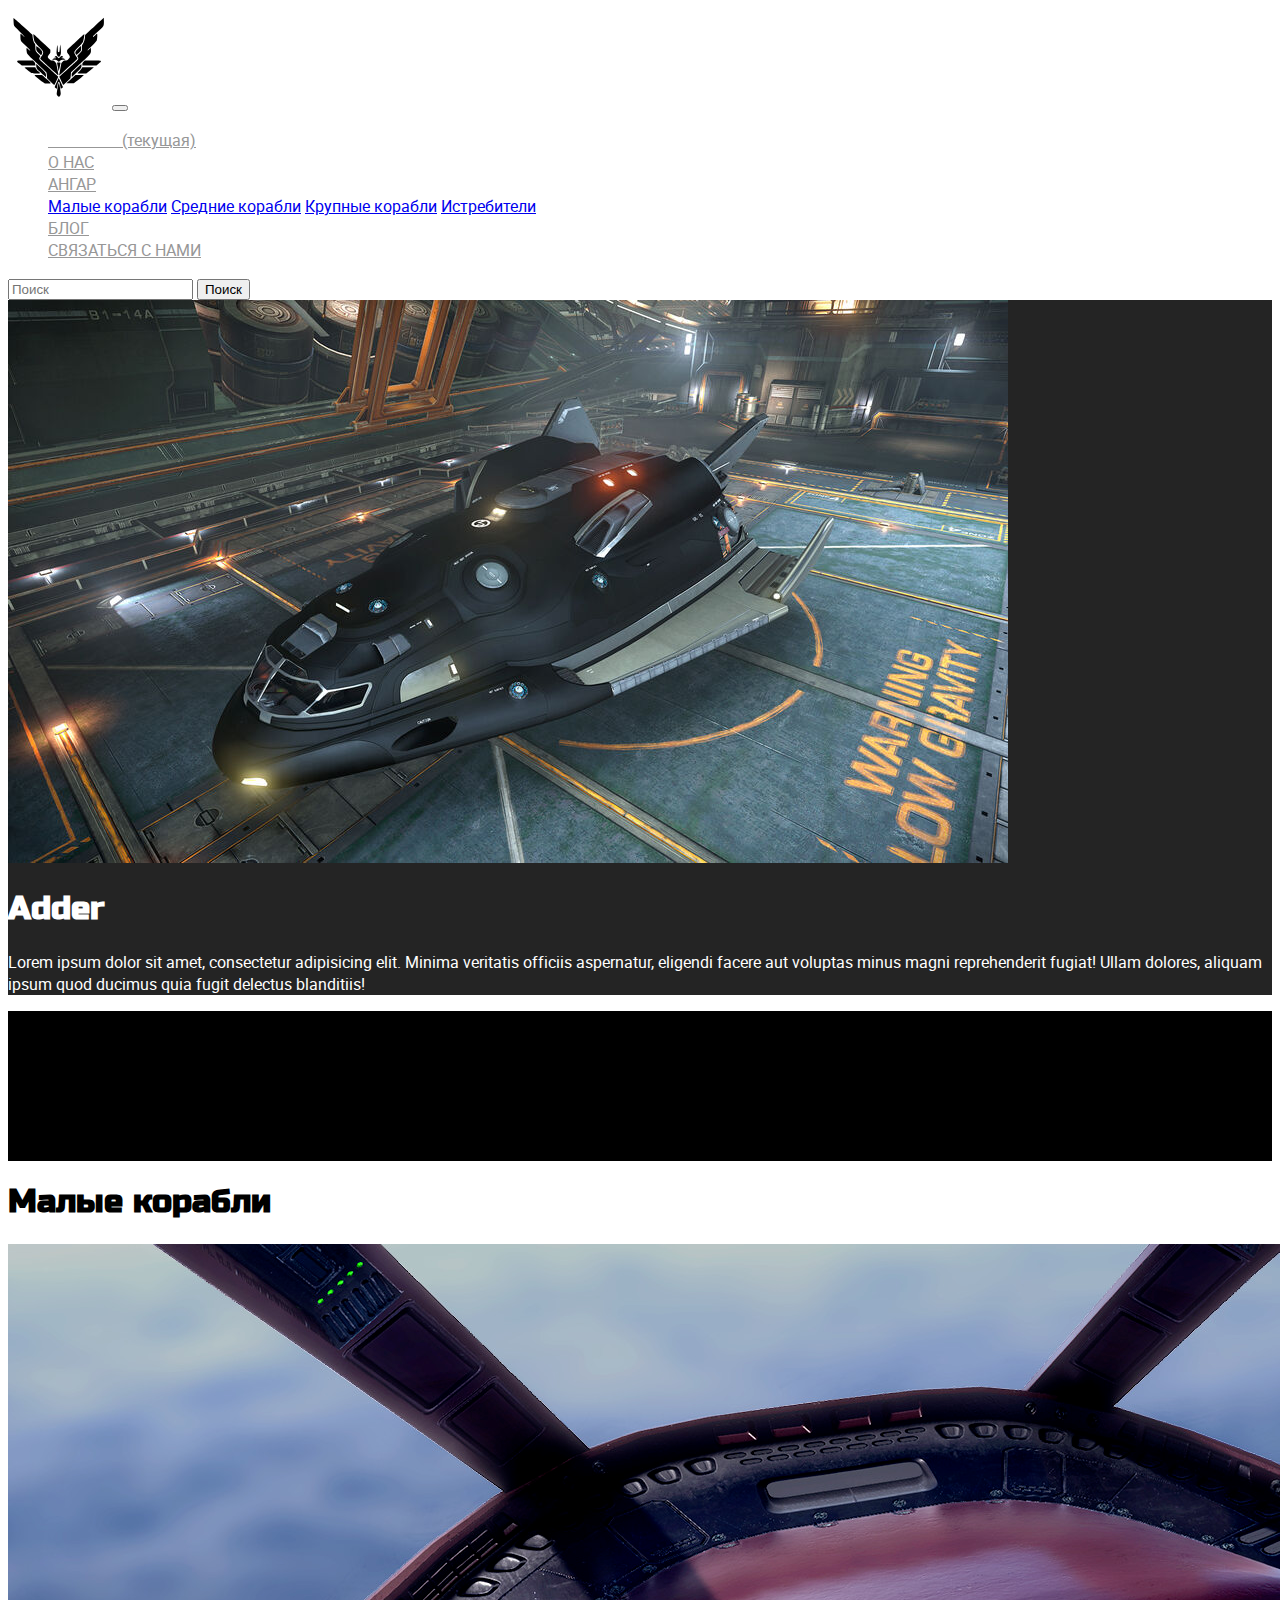
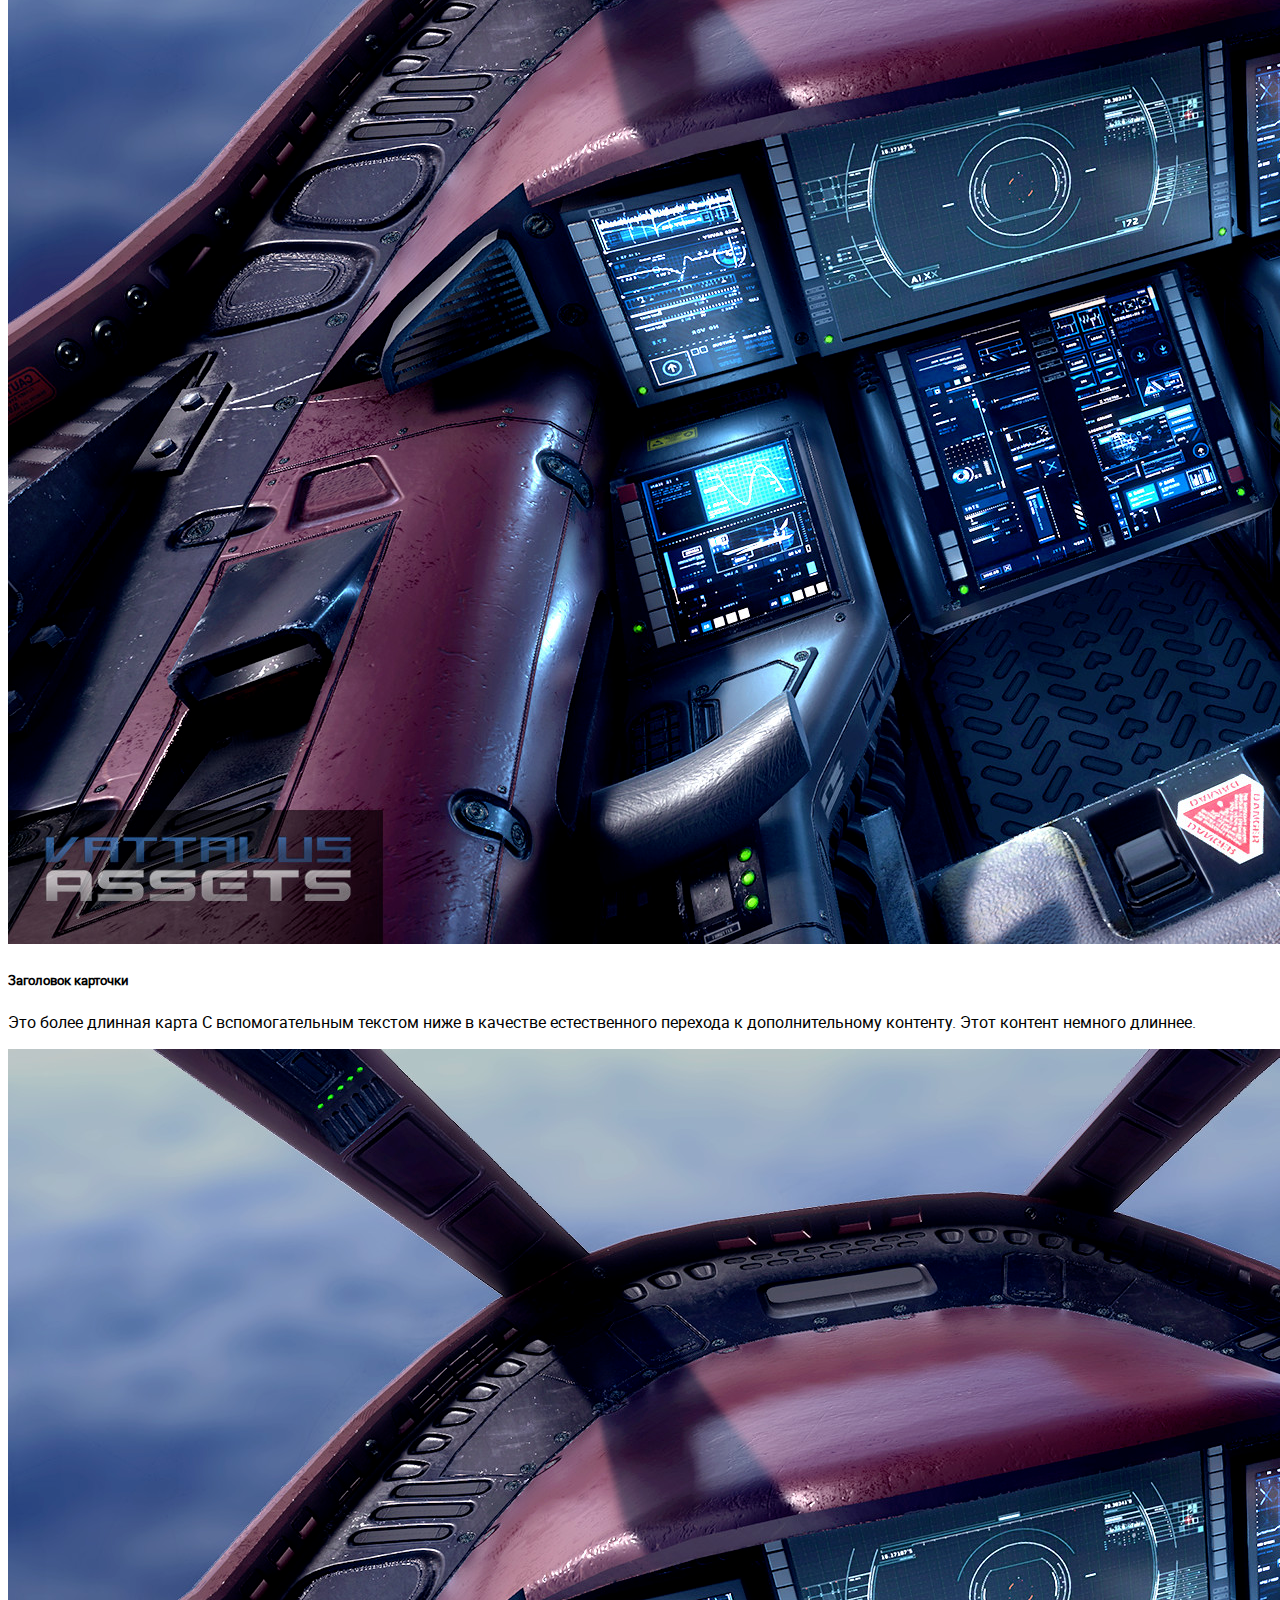
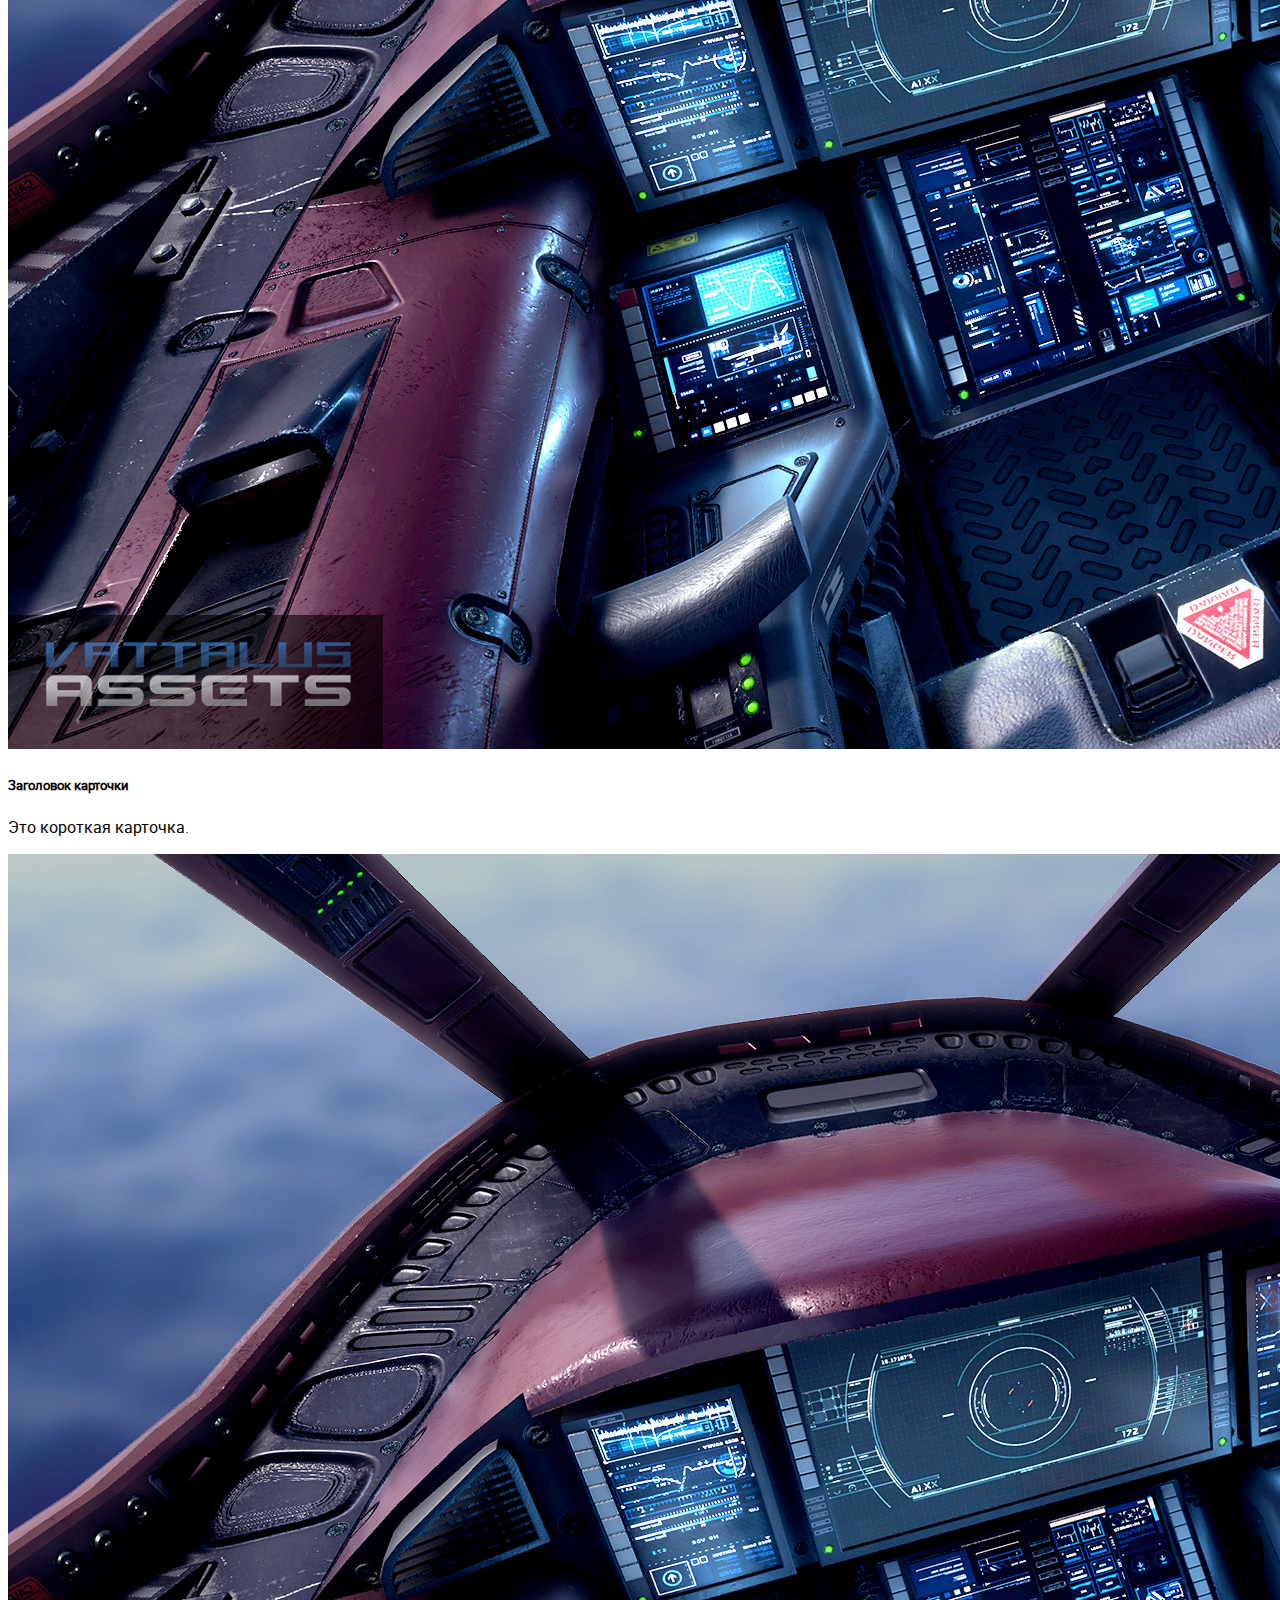
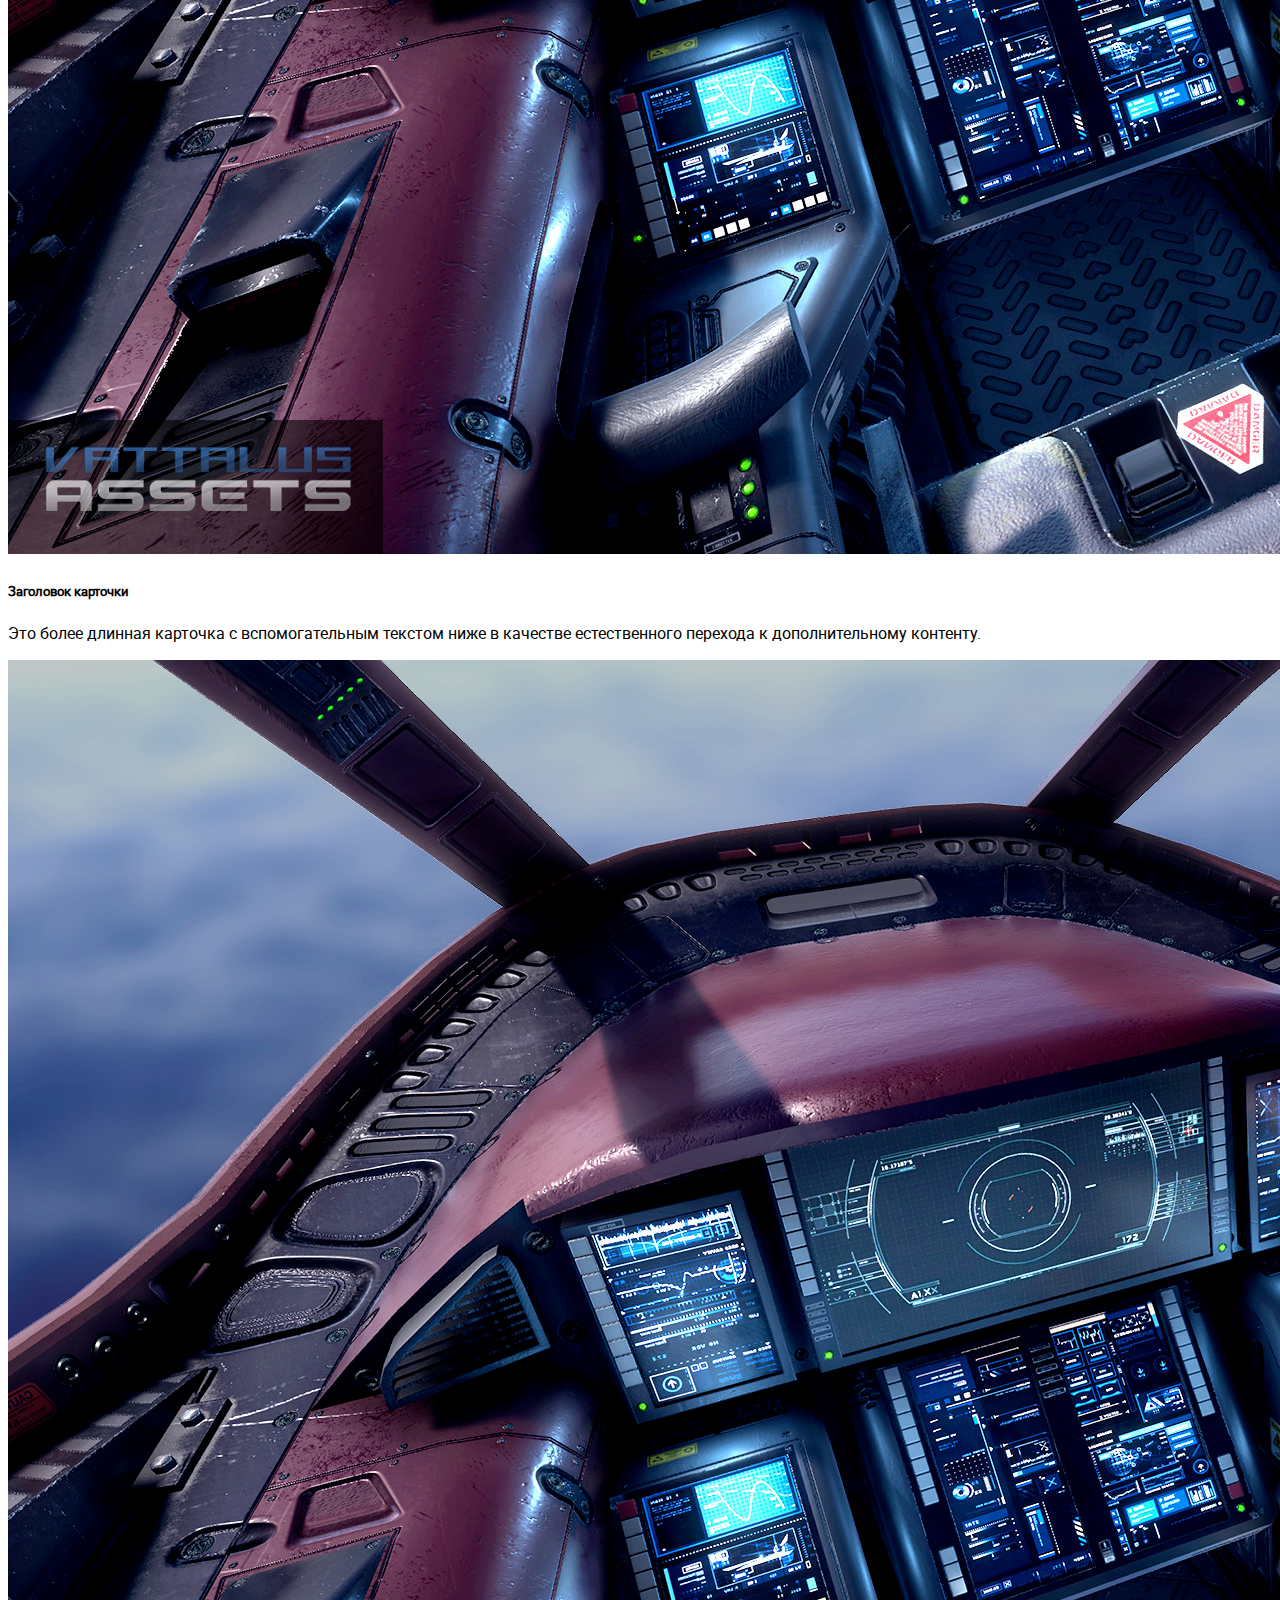
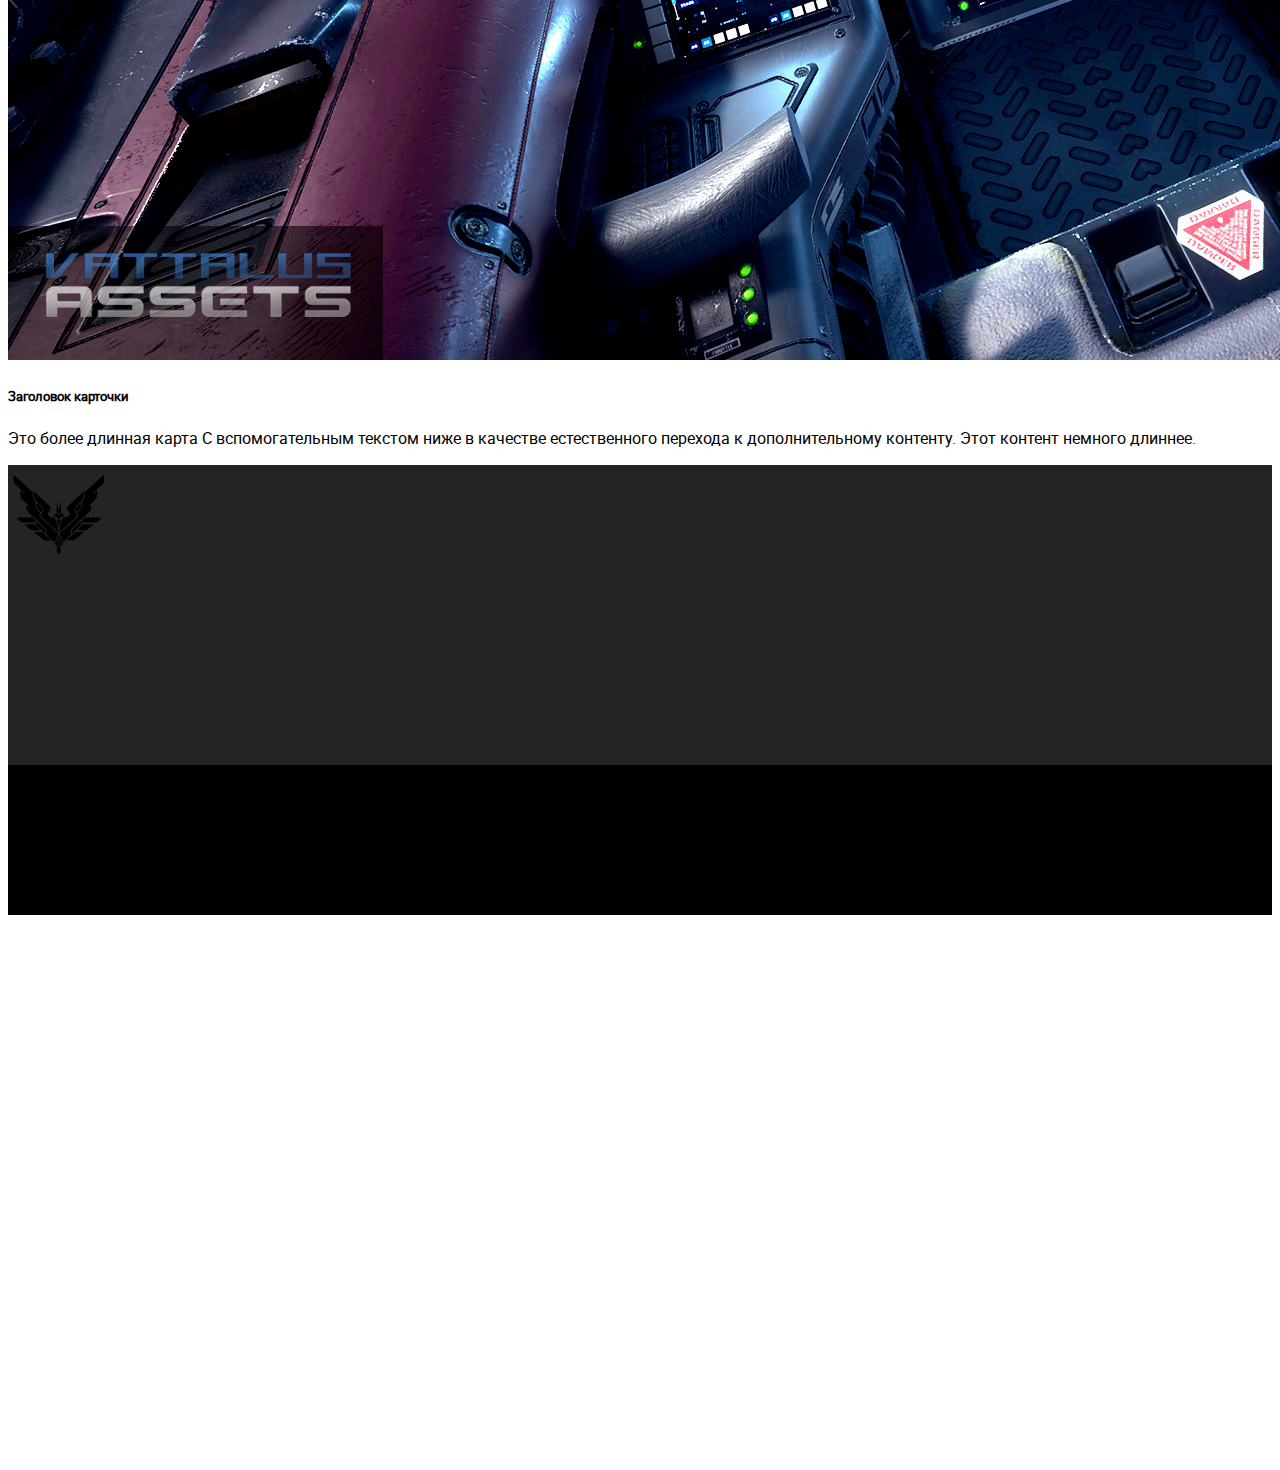
<file: index.html>
<!doctype html>
<html lang="ru">

<head>
  <!-- Required meta tags -->
  <meta charset="utf-8">
  <meta name="viewport" content="width=device-width, initial-scale=1, shrink-to-fit=no">
  <link rel="stylesheet" href="css/style.css">
  <!-- Bootstrap CSS -->
  <link rel="stylesheet" href="https://cdn.jsdelivr.net/npm/bootstrap@4.6.1/dist/css/bootstrap.min.css"
    integrity="sha384-zCbKRCUGaJDkqS1kPbPd7TveP5iyJE0EjAuZQTgFLD2ylzuqKfdKlfG/eSrtxUkn" crossorigin="anonymous">

  <title>Elite hangar</title>
</head>

<body>
  <div class="container-fluid navigation">

    <nav class="navbar navbar-expand-lg justify-content-around">
      <a class="navbar-brand" href="#"><img src="img/logo.svg" alt="" class="logo"></a>
      <button class="navbar-toggler" type="button" data-toggle="collapse" data-target="#navbarSupportedContent"
        aria-controls="navbarSupportedContent" aria-expanded="false" aria-label="Переключатель навигации">
        <span class="navbar-toggler-icon"></span>
      </button>

      <div class="collapse navbar-collapse" id="navbarSupportedContent">
        <ul class="navbar-nav mb-2 mb-lg-0 w-100 justify-content-around">
          <li class="nav-item active">
            <a class="nav-link active-nav" href="#"><span class="active-nav">ГЛАВНАЯ</span> <span
                class="sr-only">(текущая)</span></a>
          </li>
          <li class="nav-item">
            <a class="nav-link" href="#">О НАС</a>
          </li>
          <li class="nav-item dropdown">
            <a class="nav-link dropdown-toggle" href="#" id="navbarDropdown" role="button" data-toggle="dropdown"
              aria-haspopup="true" aria-expanded="false">
              АНГАР
            </a>
            <div class="dropdown-menu" aria-labelledby="navbarDropdown">
              <a class="dropdown-item" href="#">Малые корабли</a>
              <a class="dropdown-item" href="#">Средние корабли</a>
              <a class="dropdown-item" href="#">Крупные корабли</a>
              <a class="dropdown-item" href="#">Истребители</a>
            </div>
          </li>
          <li class="nav-item">
            <a class="nav-link" href="#">БЛОГ</a>
          </li>
          <li class="nav-item">
            <a class="nav-link" href="#">СВЯЗАТЬСЯ С НАМИ</a>
          </li>
        </ul>
        <form class="d-flex">
          <input class="form-control" type="search" placeholder="Поиск" aria-label="Поиск">
          <button class="btn btn-outline-light" type="submit">Поиск</button>
        </form>
      </div>
    </nav>
  </div>
  <div class="container-fluid main-picture">
    <div class="row">
      <div class="col">
        <img src="content/ADDER.jpg" alt="">
      </div>
      <div class="col">
        <h1>Adder</h1>
        <p>Lorem ipsum dolor sit amet, consectetur adipisicing elit. Minima veritatis officiis aspernatur, eligendi
          facere aut voluptas minus magni reprehenderit fugiat! Ullam dolores, aliquam ipsum quod ducimus quia fugit
          delectus blanditiis!</p>
      </div>
    </div>
  </div>

  <div class="container-fluid under-main-picture">

  </div>

  <div class="container-fluid catch">
    <h1>Малые корабли</h1>
    <div class="row row-cols-1 row-cols-md-3">
      <div class="col mb-4">
        <div class="card h-100">
          <img src="content/placeholder.jpg" class="card-img-top" alt="...">
          <div class="card-body">
            <h5 class="card-title">Заголовок карточки</h5>
            <p class="card-text">Это более длинная карта С вспомогательным текстом ниже в качестве естественного
              перехода к дополнительному контенту. Этот контент немного длиннее.</p>
          </div>
        </div>
      </div>
      <div class="col mb-4">
        <div class="card h-100">
          <img src="content/placeholder.jpg" class="card-img-top" alt="...">
          <div class="card-body">
            <h5 class="card-title">Заголовок карточки</h5>
            <p class="card-text">Это короткая карточка.</p>
          </div>
        </div>
      </div>
      <div class="col mb-4">
        <div class="card h-100">
          <img src="content/placeholder.jpg" class="card-img-top" alt="...">
          <div class="card-body">
            <h5 class="card-title">Заголовок карточки</h5>
            <p class="card-text">Это более длинная карточка с вспомогательным текстом ниже в качестве естественного
              перехода к дополнительному контенту.</p>
          </div>
        </div>
      </div>
      <div class="col mb-4">
        <div class="card h-100">
          <img src="content/placeholder.jpg" class="card-img-top" alt="...">
          <div class="card-body">
            <h5 class="card-title">Заголовок карточки</h5>
            <p class="card-text">Это более длинная карта С вспомогательным текстом ниже в качестве естественного
              перехода к дополнительному контенту. Этот контент немного длиннее.</p>
          </div>
        </div>
      </div>
    </div>
  </div>

  <div class="container-fluid footer-top">
    <div class="row">
      <div class="col border">
        <div class="row"><img src="img/logo.svg" alt="" class="logo"></div>
        <div class="row"></div>
        <div class="row"></div>
        <div class="row"></div>
      </div>
      <div class="col border" style="width: 250px; height: 300px">

      </div>
      <div class="col border" style="width: 250px; height: 300px">

      </div>
      <div class="col border" style="width: 250px; height: 300px">

      </div>
    </div>
  </div>

  <div class="container-fluid footer-bottom">

  </div>
  <!-- Дополнительный JavaScript; выберите один из двух! -->

  <!-- Вариант 1: пакет jQuery и Bootstrap (включает Popper) -->
  <script src="https://cdn.jsdelivr.net/npm/jquery@3.5.1/dist/jquery.slim.min.js"
    integrity="sha384-DfXdz2htPH0lsSSs5nCTpuj/zy4C+OGpamoFVy38MVBnE+IbbVYUew+OrCXaRkfj"
    crossorigin="anonymous"></script>
  <script src="https://cdn.jsdelivr.net/npm/bootstrap@4.6.1/dist/js/bootstrap.bundle.min.js"
    integrity="sha384-fQybjgWLrvvRgtW6bFlB7jaZrFsaBXjsOMm/tB9LTS58ONXgqbR9W8oWht/amnpF"
    crossorigin="anonymous"></script>

  <!-- Вариант 2: Отдельные JS для Popper и Bootstrap -->
  <!--
    <script src="https://cdn.jsdelivr.net/npm/jquery@3.5.1/dist/jquery.slim.min.js" integrity="sha384-DfXdz2htPH0lsSSs5nCTpuj/zy4C+OGpamoFVy38MVBnE+IbbVYUew+OrCXaRkfj" crossorigin="anonymous"></script>
    <script src="https://cdn.jsdelivr.net/npm/popper.js@1.16.1/dist/umd/popper.min.js" integrity="sha384-9/reFTGAW83EW2RDu2S0VKaIzap3H66lZH81PoYlFhbGU+6BZp6G7niu735Sk7lN" crossorigin="anonymous"></script>
    <script src="https://cdn.jsdelivr.net/npm/bootstrap@4.6.1/dist/js/bootstrap.min.js" integrity="sha384-VHvPCCyXqtD5DqJeNxl2dtTyhF78xXNXdkwX1CZeRusQfRKp+tA7hAShOK/B/fQ2" crossorigin="anonymous"></script>
    -->
</body>

</html>
</file>
<file: css/style.css>
@font-face {
    font-family: 'robotobold';
    src: url(../fonts/roboto-bold-webfont.woff2) format('woff2'),
         url(../fonts/roboto-bold-webfont.woff) format('woff');
    font-weight: normal;
    font-style: normal;

}
@font-face {
    font-family: 'robotolight';
    src: url(../fonts/roboto-light-webfont.woff2) format('woff2'),
         url(../fonts/roboto-light-webfont.woff2) format('woff');
    font-weight: normal;
    font-style: normal;

}
@font-face {
    font-family: 'robotomedium';
    src: url(../fonts/roboto-medium-webfont.woff2) format('woff2'),
         url(../fonts/roboto-medium-webfont.woff) format('woff');
    font-weight: normal;
    font-style: normal;

}
@font-face {
    font-family: 'robotoregular';
    src: url(../fonts/roboto-regular-webfont.woff2) format('woff2'),
         url(../fonts/roboto-regular-webfont.woff) format('woff');
    font-weight: normal;
    font-style: normal;

}
@font-face {
    font-family: 'russo_oneregular';
    src: url(../fonts/russoone-regular-webfont.woff2) format('woff2'),
         url(../fonts/russoone-regular-webfont.woff) format('woff');
    font-weight: normal;
    font-style: normal;

}
body{
    font-family: 'robotoregular';
}
h1, h2, h3{
    font-family: 'russo_oneregular';
}
.navbar{
    font-size: 16px;
}
.button-search{
    color: white;
    background-color: #242424;
}
.navigation{
    color: white;
    background-color: white;
}
.logo{
    width: 100px;
    height: 100px;
    fill: #F07C01;
}
.nav-link{
    color: #979797;
}
.nav-link:hover{
    color: white;
}
.nav-link .active-nav{
    color: white;
}
.main-picture{
    color: white;
    background-color: #242424;
}
.under-main-picture{
    height: 150px;
    background-color: black;
}
.catch{
    margin-top: 20px;
    background-color: white;
}
.footer-top{
    height: 300px;
    background-color: #242424;
}
.footer-bottom{
    height: 150px;
    background-color: black;
}
</file>
